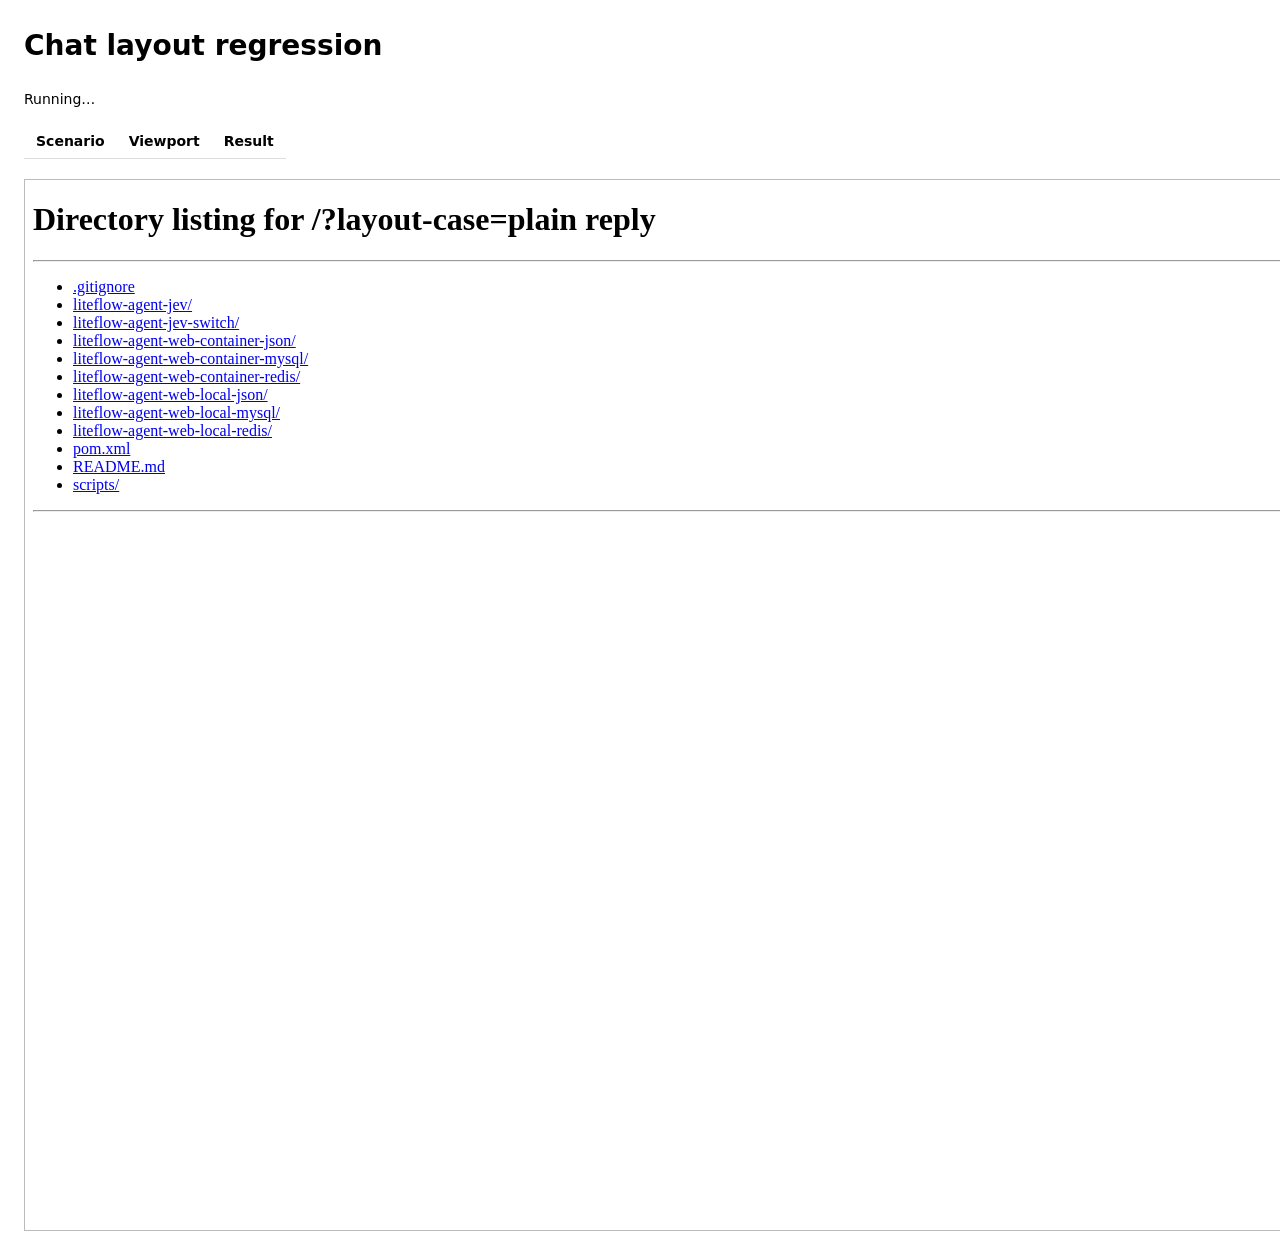
<file: liteflow-agent-web-container-json/src/test/browser/chat-layout.html>
<!doctype html>
<meta charset="utf-8">
<title>Chat layout regression</title>
<style>body{font:14px/1.6 system-ui;margin:24px}table{border-collapse:collapse}td,th{padding:6px 12px;text-align:left;border-bottom:1px solid #ddd}iframe{border:1px solid #bbb;display:block;margin-top:20px} .fail{color:#b00}.pass{color:#176d38}</style>
<h1>Chat layout regression</h1>
<p id="result" role="status">Running…</p>
<table><thead><tr><th>Scenario</th><th>Viewport</th><th>Result</th></tr></thead><tbody id="checks"></tbody></table>
<iframe id="preview" title="Actual chat application"></iframe>
<script>
const frame = document.querySelector('#preview');
const reports = [];
// Background tabs may suspend animation frames; still allow layout assertions to finish.
const paint = () => Promise.race([
    new Promise(resolve => requestAnimationFrame(() => requestAnimationFrame(resolve))),
    new Promise(resolve => setTimeout(resolve, 100))
]);
async function ready() {
    const end = Date.now() + 5000;
    while (Date.now() < end) {
        if (frame.contentWindow.createTurnView && !frame.contentDocument.querySelector('#new-session')?.disabled) return;
        await paint();
    }
    throw new Error('Application initialization timed out');
}
function assertLayout(win, phase, expectAnswer) {
    const doc = win.document;
    const viewport = doc.documentElement.clientWidth;
    const panel = doc.querySelector('.chat-panel').getBoundingClientRect();
    const messages = doc.querySelector('#messages').getBoundingClientRect();
    const composer = doc.querySelector('#composer').getBoundingClientRect();
    if (messages.width > panel.width + 1 || messages.right > viewport + 1) throw new Error(`${phase}: message track escaped (${messages.width}px / ${panel.width}px)`);
    if (composer.left < 0 || composer.right > viewport + 1 || composer.bottom > win.innerHeight + 1 || composer.width < 200) throw new Error(`${phase}: composer left viewport`);
    if (doc.documentElement.scrollWidth > viewport + 1) throw new Error(`${phase}: page overflow`);
    const user = doc.querySelector('.message.user').getBoundingClientRect();
    if (user.left < panel.left || user.right > viewport + 1) throw new Error(`${phase}: user message moved offscreen`);
    if (expectAnswer) {
        const answer = doc.querySelector('.final-answer:not([hidden])');
        if (!answer || !answer.textContent.includes('检查已完成')) throw new Error(`${phase}: final answer missing`);
        const rect = answer.getBoundingClientRect();
        if (rect.right > viewport + 1 || rect.left < panel.left) throw new Error(`${phase}: final answer moved offscreen`);
        if (rect.bottom <= messages.top || rect.top >= messages.bottom) throw new Error(`${phase}: final answer not visible after completion`);
    }
}
(async () => {
    const cases = [
        ['plain reply',1590,1050,false,false,false],
        ['long tool / completed',1590,1050,true,false,false],
        ['long tool / error',1590,1050,true,true,false],
        ['long tool / laptop',1280,720,true,false,false],
        ['long tool / mobile',390,844,true,false,false],
        ['long tool / history',1590,1050,true,false,true],
    ];
    for (const [name,width,height,tools,error,history] of cases) {
        frame.width=width; frame.height=height;
        await new Promise(resolve => { frame.onload=resolve; frame.src='/?layout-case='+encodeURIComponent(name); });
        try {
            await ready();
            const win=frame.contentWindow;
            win.conversation().innerHTML='';
            win.appendUserMessage('布局回归：保持消息和输入框可见。');
            const turn=win.createTurnState();
            const packets=[];
            const emit=(name,data)=>{packets.push({name,data});win.applyTurnEvent(turn,{name,data});};
            const view=history ? null : win.createTurnView(turn);
            emit('message',{type:'agent.text.delta',replyId:'intro',text:'先检查工作目录。'});
            if (tools) {
                emit('action',{type:'agent.tool.call.start',toolCallId:'tool',toolName:'execute'});
                emit('action',{type:'agent.tool.call.delta',toolCallId:'tool',toolInput:{delta:JSON.stringify({command:'printf '+ 'x'.repeat(4000)})}});
                emit('action',{type:'agent.tool.result.delta',toolCallId:'tool',toolResult:('long-output-'+ 'y'.repeat(2000)+'\n').repeat(60)});
                if (view) {win.renderTurn(view);await paint();assertLayout(win,'streaming long output',false);}
                emit('action',{type:'agent.tool.result.end',toolCallId:'tool',toolState:'success'});
            }
            if (error) emit('error',{message:'测试连接中断'});
            else {
                emit('message',{type:'agent.text.delta',replyId:'final',text:'检查已完成。'});
                emit('artifact',{type:'agent.artifact.delivered',artifact:{id:'a'.repeat(64),
                    fileName:'生成的报告与数据校验结果.csv',size:2048,
                    downloadUrl:'/api/chat/sessions/layout-fixture/artifacts/'+'a'.repeat(64)}});
                emit('result',{replyId:'final',text:'检查已完成。'});
                emit('done',{reply:'检查已完成。',durationMs:2000});
            }
            if (history) win.createTurnView(win.turnFromHistory({status:'已完成',events:packets.filter(p=>!['result','done'].includes(p.name)).map(p=>({...p.data,stage:p.name})),durationMs:2000},'检查已完成。'),true);
            else win.renderTurn(view);
            await paint();assertLayout(win,error?'error':'completed',!error);
            if (!error) {
                const link=win.document.querySelector('.artifact-download');
                if (!link || !link.textContent.includes('生成的报告') || link.offsetWidth===0) throw new Error('Artifact link missing');
                if (link.getBoundingClientRect().right > win.document.documentElement.clientWidth+1) throw new Error('Artifact link overflows');
            }
            if (tools && !error) {
                const toggle=win.document.querySelector('.activity-toggle');toggle.click();await paint();assertLayout(win,'expanded',false);
                toggle.click();win.scrollToBottom();await paint();assertLayout(win,'collapsed again',true);
            }
            reports.push({name,width,height,passed:true});
        } catch (failure) { reports.push({name,width,height,passed:false,error:failure.message}); }
        const row=document.querySelector('#checks').insertRow();
        for (const text of [name,`${width} × ${height}`,reports.at(-1).passed?'PASS':reports.at(-1).error]) row.insertCell().textContent=text;
        row.className=reports.at(-1).passed?'pass':'fail';
    }
    const failed=reports.filter(report=>!report.passed);
    document.querySelector('#result').textContent=`${reports.length-failed.length}/${reports.length} passed`;
    document.querySelector('#result').dataset.passed=String(!failed.length);
    window.layoutReports=reports;
})();
</script>
</file>
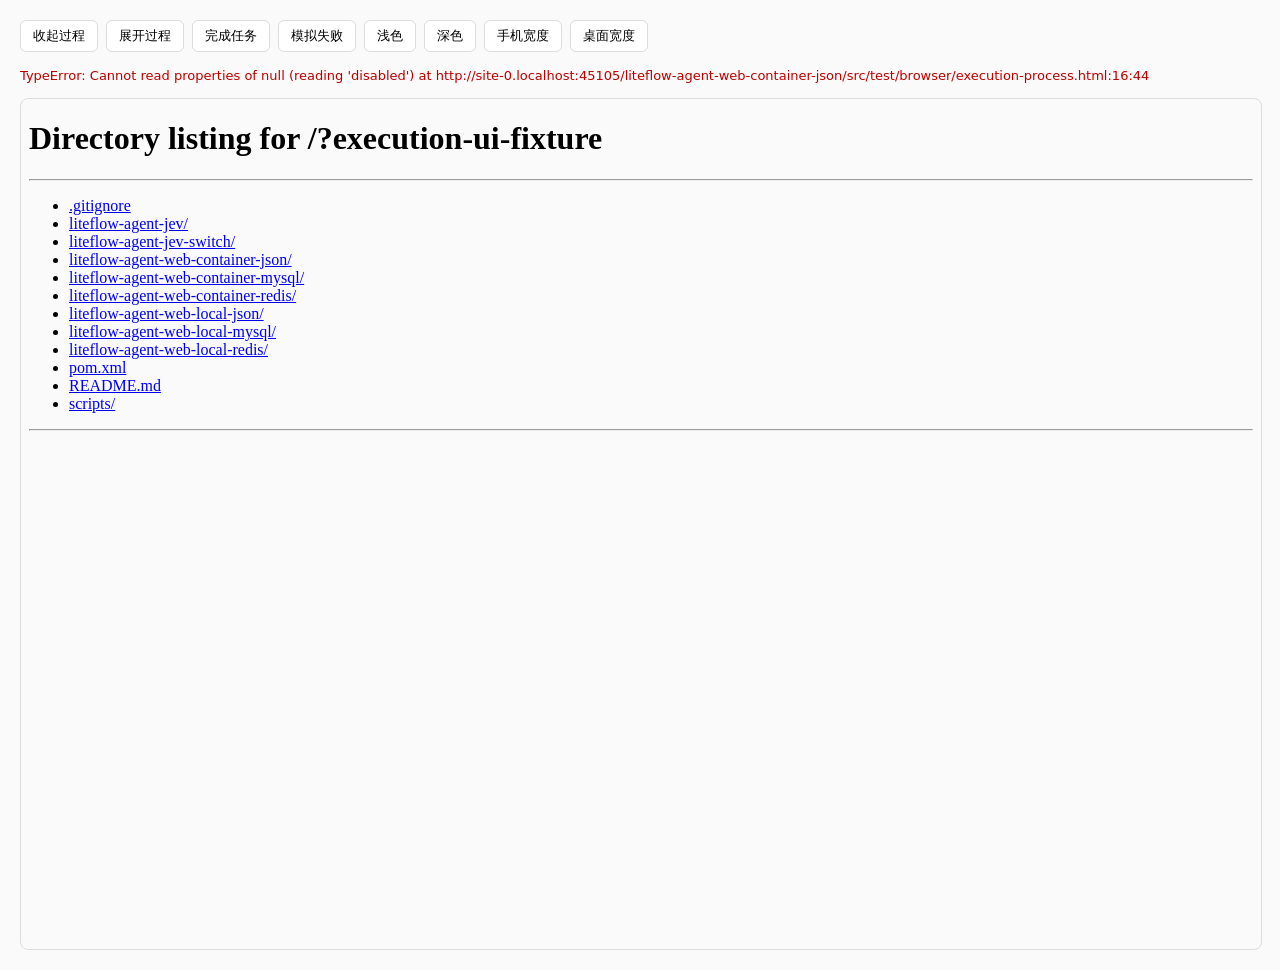
<file: liteflow-agent-web-container-json/src/test/browser/execution-process.html>
<!doctype html>
<meta charset="utf-8">
<title>Execution process UI regression</title>
<style>body{font:13px/1.6 system-ui;margin:20px;color:#333;background:#fafafa}#toolbar{display:flex;flex-wrap:wrap;gap:8px;margin-bottom:14px}button{padding:6px 12px;border:1px solid #ddd;background:white;border-radius:6px;cursor:pointer}#preview{display:block;width:1280px;height:850px;max-width:100%;border:1px solid #ddd;border-radius:8px}#result{margin:8px 0}.pass{color:#176d38}.fail{color:#b00}pre{font-size:11px;white-space:pre-wrap}</style>
<div id="toolbar"><button id="collapse">收起过程</button><button id="expand">展开过程</button><button id="finish">完成任务</button><button id="fail">模拟失败</button><button id="light">浅色</button><button id="dark">深色</button><button id="mobile">手机宽度</button><button id="desktop">桌面宽度</button></div>
<p id="result" role="status">Running…</p><pre id="metrics"></pre>
<iframe id="preview" title="Actual chat application"></iframe>
<script>
const frame=document.querySelector('#preview'),result=document.querySelector('#result');
const pause=ms=>new Promise(resolve=>setTimeout(resolve,ms));
const assert=(ok,message)=>{if(!ok)throw new Error(message);};
(async()=>{
    await new Promise(resolve=>{frame.onload=resolve;frame.src='/?execution-ui-fixture';});
    const win=frame.contentWindow,doc=frame.contentDocument;
    const deadline=Date.now()+5000;
    while(doc.querySelector('#new-session').disabled){assert(Date.now()<deadline,'initialization timed out');await pause(20);}
    win.conversation().innerHTML='';
    const turn=win.createTurnState(),view=win.createTurnView(turn);
    const emit=(name,data)=>{win.applyTurnEvent(turn,{name,data});win.renderTurn(view);};
    emit('reasoning',{replyId:'think',text:'思考内容\n'.repeat(200000)});
    emit('action',{type:'agent.tool.call.start',toolCallId:'tool',toolName:'execute',toolInput:{command:'python scripts/analyze.py'}});
    emit('action',{type:'agent.tool.result.delta',toolCallId:'tool',toolResult:'逐行处理日志\n'.repeat(200000)});
    assert(!view.collapsed&&view.nodes.size===2,'live process should expand the first level');
    assert(view.toggle.getAttribute('aria-expanded')==='true','expanded accessibility state incorrect');
    const sweep=view.nodes.get('tool::tool').name.querySelector('.execution-label-sweep');
    const reduced=win.matchMedia('(prefers-reduced-motion: reduce)').matches;
    if(reduced) assert(win.getComputedStyle(sweep).display==='none','reduced motion was ignored');
    else {
        assert(win.getComputedStyle(sweep).animationName==='execution-sweep','running label has no gradient sweep');
        const firstTransform=win.getComputedStyle(sweep).transform;
        await pause(300);
        if(doc.visibilityState==='visible') assert(firstTransform!==win.getComputedStyle(sweep).transform,'gradient sweep is not moving');
    }
    await pause(20);
    assert(view.nodes.size===2,'process rows missing');
    assert([...view.nodes.values()].every(node=>!node.element.open),'child details should default to collapsed');
    assert(view.body.getBoundingClientRect().height<120,'collapsed process rows are not compact');
    const tool=view.nodes.get('tool::tool');
    assert(tool.output.textContent==='','tool output materialized while closed');
    assert(view.nodes.get('thinking::think:').output.element.textContent==='','thinking materialized while closed');
    assert(!view.label.classList.contains('is-running')&&tool.name.classList.contains('is-running'),'running indication did not move to the active row');
    tool.element.open=true;await pause(20);
    assert(tool.output.textContent.length===12000,'expanded output is not bounded');
    assert(tool.output.getBoundingClientRect().height<=221,'tool output has unbounded height');
    const updateStart=performance.now();
    emit('action',{type:'agent.tool.result.delta',toolCallId:'tool',toolResult:'尾部更新'});
    const openUpdateMs=performance.now()-updateStart;
    emit('action',{type:'agent.tool.result.end',toolCallId:'tool',toolState:'success'});
    emit('result',{text:'## 检查完成\n\n正文独立显示，执行过程自动收起。'});
    assert(view.collapsed&&view.body.hidden&&!view.answer.hidden,'final answer did not collapse the first level');
    assert(view.toggle.getAttribute('aria-expanded')==='false','final answer accessibility state incorrect');
    view.toggle.click();await pause(20);
    assert(!view.collapsed&&tool.element.open,'reopening lost explicit child expansion');
    emit('done',{});
    assert(!view.collapsed,'completion overrode manual reopening');
    assert(!view.article.querySelector('.execution-label.is-running'),'completion left an animated label');
    assert(view.answer.querySelector('h2')?.textContent==='检查完成','short answer Markdown regressed');
    for(const width of [390,1280]){
        frame.style.width=`${width}px`;await pause(30);
        assert(doc.documentElement.scrollWidth<=doc.documentElement.clientWidth+1,'horizontal overflow');
        assert(doc.querySelector('#composer').getBoundingClientRect().bottom<=win.innerHeight+1,'composer escaped viewport');
    }
    const failed=win.createTurnState(),failedView=win.createTurnView(failed);
    win.applyTurnEvent(failed,{name:'reasoning',data:{text:'检查连接'}});
    win.applyTurnEvent(failed,{name:'error',data:{message:'示例连接中断'}});win.renderTurn(failedView);
    assert(!failedView.collapsed&&failedView.nodes.size===1&&!failedView.label.classList.contains('is-running'),'failure without a final answer collapsed the process');
    assert(!failedView.error.hidden,'failure hidden with collapsed process');
    const many=win.createTurnState();
    for(let i=0;i<2400;i++)win.applyTurnEvent(many,{name:'action',data:{type:'agent.tool.result.end',toolCallId:String(i),toolName:'read_file',toolState:'success',toolInput:{path:`data/part-${i}.csv`}}});
    const expandStart=performance.now();const manyView=win.createTurnView(many);const expandMs=performance.now()-expandStart;
    assert(!manyView.collapsed&&manyView.nodes.size===40,'default expansion was not bounded');
    assert(manyView.body.querySelectorAll('.execution-step').length===40,'process list is not paginated');
    manyView.pages.previous.click();assert(manyView.nodes.size===40,'paging kept old process DOM');
    window.executionUiReport={passed:true,defaultExpanded:true,collapseOnFinal:true,detailDefaultCollapsed:true,gradientAnimation:true,
        finalAnimationStopped:true,processSteps:2400,mountedRows:40,openUpdateMs:Math.round(openUpdateMs),expandMs:Math.round(expandMs),mobile:true};
    result.textContent='PASS';result.className='pass';document.querySelector('#metrics').textContent=JSON.stringify(window.executionUiReport);
    // Leave a clearly labeled, interactive example to inspect the actual application styles.
    win.conversation().innerHTML='';win.setTheme('light');
    win.appendUserMessage('示例任务：分析工作区中的销售数据，并生成一份报告。');
    const demoTurn=win.createTurnState(Date.now()-18000);
    win.applyTurnEvent(demoTurn,{name:'reasoning',data:{replyId:'demo-thinking',text:'先确认数据字段，再检查缺失值和重复记录，最后汇总月度变化并生成报告。'}});
    win.applyTurnEvent(demoTurn,{name:'action',data:{type:'agent.tool.result.end',toolCallId:'read',toolName:'read_file',toolInput:{path:'data/sales.csv'},toolResult:'月份,销售额\n2026-07,84000\n2026-08,92000',toolState:'success'}});
    win.applyTurnEvent(demoTurn,{name:'action',data:{type:'agent.tool.call.start',toolCallId:'run',toolName:'execute',toolInput:{command:'python scripts/analyze.py data/sales.csv'}}});
    win.applyTurnEvent(demoTurn,{name:'action',data:{type:'agent.tool.result.delta',toolCallId:'run',toolResult:'正在校验数据并计算月度变化…\n'.repeat(12000)}});
    const demoView=win.createTurnView(demoTurn);win.setBusy(true);window.demoView=demoView;window.demoTurn=demoTurn;
    document.querySelector('#collapse').onclick=()=>{if(!demoView.collapsed)demoView.toggle.click();};
    document.querySelector('#expand').onclick=()=>{if(demoView.collapsed)demoView.toggle.click();};
    document.querySelector('#finish').onclick=()=>{win.applyTurnEvent(demoTurn,{name:'action',data:{type:'agent.tool.result.end',toolCallId:'run',toolState:'success'}});win.applyTurnEvent(demoTurn,{name:'done',data:{reply:'已完成数据检查和月度汇总。\n\n- 数据字段完整。\n- 分析过程可点击上方记录查看。'}});win.renderTurn(demoView);win.setBusy(false);};
    document.querySelector('#fail').onclick=()=>{win.applyTurnEvent(demoTurn,{name:'error',data:{message:'示例：执行中断，点击过程行查看详情。'}});win.renderTurn(demoView);win.setBusy(false);};
    document.querySelector('#light').onclick=()=>win.setTheme('light');document.querySelector('#dark').onclick=()=>win.setTheme('dark');
    document.querySelector('#mobile').onclick=()=>{frame.style.width='390px';};document.querySelector('#desktop').onclick=()=>{frame.style.width='1280px';};
    setInterval(()=>{if(demoTurn.status==='working')win.renderTurnHeader(demoView);},1000);
})().catch(error=>{result.textContent=error.stack;result.className='fail';window.executionUiReport={passed:false,error:error.message};});
</script>
</file>
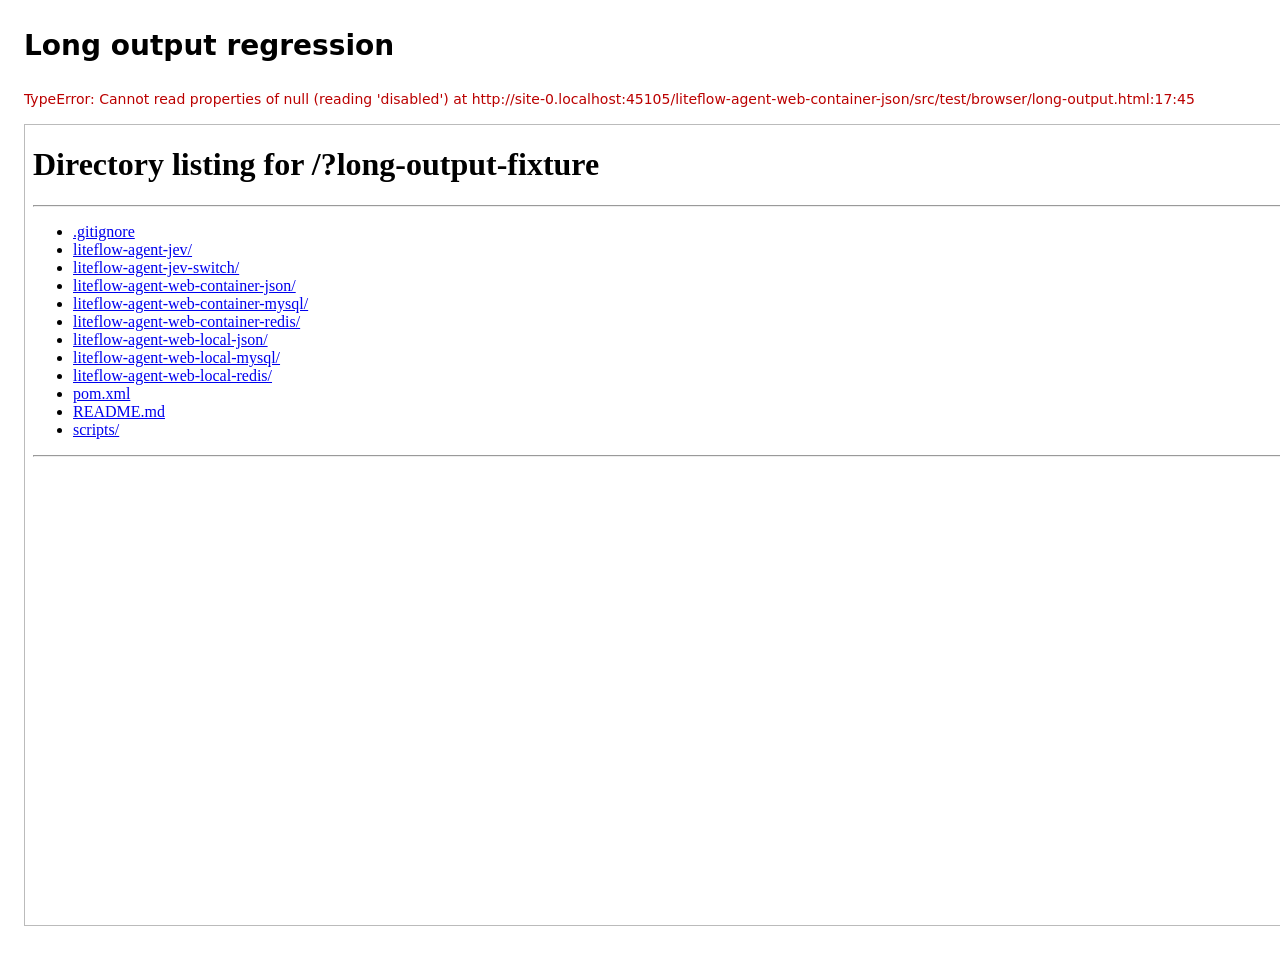
<file: liteflow-agent-web-container-json/src/test/browser/long-output.html>
<!doctype html>
<meta charset="utf-8">
<title>Long output regression</title>
<style>body{font:14px/1.6 system-ui;margin:24px}pre{white-space:pre-wrap}iframe{width:1280px;height:800px;border:1px solid #bbb}.pass{color:#176d38}.fail{color:#b00}</style>
<h1>Long output regression</h1>
<p id="result" role="status">Running…</p>
<pre id="metrics"></pre>
<iframe id="preview" title="Actual chat application"></iframe>
<script>
const frame = document.querySelector('#preview');
const result = document.querySelector('#result');
const pause = ms => new Promise(resolve => setTimeout(resolve, ms));
const assert = (ok, message) => { if (!ok) throw new Error(message); };
(async () => {
    await new Promise(resolve => { frame.onload = resolve; frame.src = '/?long-output-fixture'; });
    const win = frame.contentWindow, doc = frame.contentDocument;
    while (doc.querySelector('#new-session').disabled) await pause(20);
    win.conversation().innerHTML = '';
    win.appendUserMessage('长输出压力测试：思考、工具结果和最终回答均保留全文。');
    const turn = win.createTurnState(), view = win.createTurnView(turn);
    const originalRender = win.renderTurn;
    let renders = 0, maxRenderMs = 0, maxInputDelayMs = 0, ticks = 0;
    win.renderTurn = (...args) => {
        const start = performance.now(); const value = originalRender(...args);
        maxRenderMs = Math.max(maxRenderMs, performance.now() - start); renders++; return value;
    };
    const renderer = win.createTurnRenderer(view);
    const emit = (name, data) => { win.applyTurnEvent(turn, { name, data }); renderer.schedule(); };
    for (let i = 0; i < 12; i++) {
        emit('action', { type:'agent.tool.call.start', toolCallId:`tool-${i}`, toolName:'execute', toolInput:{command:'generate_report'} });
        emit('action', { type:'agent.tool.result.end', toolCallId:`tool-${i}`, toolResult:('line '+i+'\n').repeat(20000), toolState:'success' });
    }
    renderer.flush();
    assert(!view.collapsed && view.nodes.size === 12, 'live process was not expanded by default');
    assert([...view.nodes.values()].every(node => !node.element.open), 'tool details expanded by default');
    const tool = view.nodes.get('tool::tool-0');
    tool.element.open = true;
    await pause(20);
    let toolMutations = 0;
    const observer = new win.MutationObserver(records => { toolMutations += records.length; });
    observer.observe(tool.output, { childList:true, characterData:true, subtree:true });
    const chunk = '这是一段用于验证长输出性能的内容，包含 **Markdown**、[链接] 和代码。\n'.repeat(4);
    const count = 6000;
    const wire = Array.from({length:count}, () => `event: reasoning\ndata: ${JSON.stringify({replyId:'stress',text:chunk})}\n\n`).join('') + 'event: done\ndata: {}\n\n';
    let previousTick = performance.now();
    const timer = setInterval(() => {
        const now = performance.now(); maxInputDelayMs = Math.max(maxInputDelayMs, now-previousTick); previousTick=now;
        doc.querySelector('#prompt').value = `压力测试期间仍可输入 ${++ticks}`;
    }, 20);
    const start = performance.now();
    const body = new ReadableStream({ start(controller) { controller.enqueue(new TextEncoder().encode(wire)); } });
    await win.readSse(body, event => {
        win.applyTurnEvent(turn, event);
        if (event.name==='done') turn.finalText='# 长报告\n\n'+chunk.repeat(8000);
        renderer.schedule();
    });
    const elapsedMs = performance.now()-start;
    await pause(30); clearInterval(timer); observer.disconnect();
    assert(turn.steps.at(-1).text.length===chunk.length*count, 'stream text was lost');
    assert(renders < count / 10, 'token bursts were not batched');
    assert(toolMutations===0, 'unchanged tool output was rewritten');
    assert(ticks>0, 'input did not get an event-loop opportunity');
    assert(view.answer.textContent.length<=12000, 'final answer DOM is unbounded');
    assert(view.answerOutput.raw===turn.finalText, 'complete answer was lost');
    assert(view.collapsed && tool.element.open, 'completion did not collapse the first level');
    view.toggle.click();
    assert(!view.collapsed && tool.element.open, 'reopening lost the child expansion choice');
    assert([...view.nodes.values()].every(node => (node.output?.element?.textContent ?? node.output?.textContent ?? '').length<=12000), 'process DOM is unbounded');
    const thinkingNode=view.nodes.get('thinking::stress:');
    assert(!thinkingNode.element.open && thinkingNode.output.raw === '', 'thinking rendered before expansion');
    thinkingNode.element.open = true;
    await pause(20);
    const thinking=thinkingNode.output;
    thinking.previous.click();
    const page=thinking.element.textContent;
    win.updateOutputView(thinking, thinking.raw+'NEW', true);
    assert(thinking.element.textContent===page,'reading an earlier segment jumped to the latest content');
    thinking.latest.click();
    assert(thinking.element.textContent.endsWith('NEW'),'follow latest failed');
    view.toggle.click();
    const history=win.createTurnView(turn,true);
    assert(history.nodes.size===0,'collapsed history eagerly created process nodes');
    for(const width of [390,1280]) {
        frame.style.width=`${width}px`;await pause(30);
        assert(doc.documentElement.scrollWidth<=width+1,'horizontal page overflow');
        const composer=doc.querySelector('#composer').getBoundingClientRect();
        assert(composer.bottom<=win.innerHeight+1,'composer left viewport');
    }
    frame.style.width='1280px';
    window.longOutputReport={passed:true,events:count,characters:turn.steps.at(-1).text.length,tools:12,renders,
        elapsedMs:Math.round(elapsedMs),maxRenderMs:Math.round(maxRenderMs),maxInputDelayMs:Math.round(maxInputDelayMs),
        inputTicks:ticks,unchangedToolMutations:toolMutations,visibleAnswerCharacters:view.answer.textContent.length,historyProcessNodes:history.nodes.size};
    result.textContent='PASS';result.className='pass';
    document.querySelector('#metrics').textContent=JSON.stringify(window.longOutputReport,null,2);
})().catch(error=>{result.textContent=error.stack;result.className='fail';window.longOutputReport={passed:false,error:error.message};});
</script>
</file>
